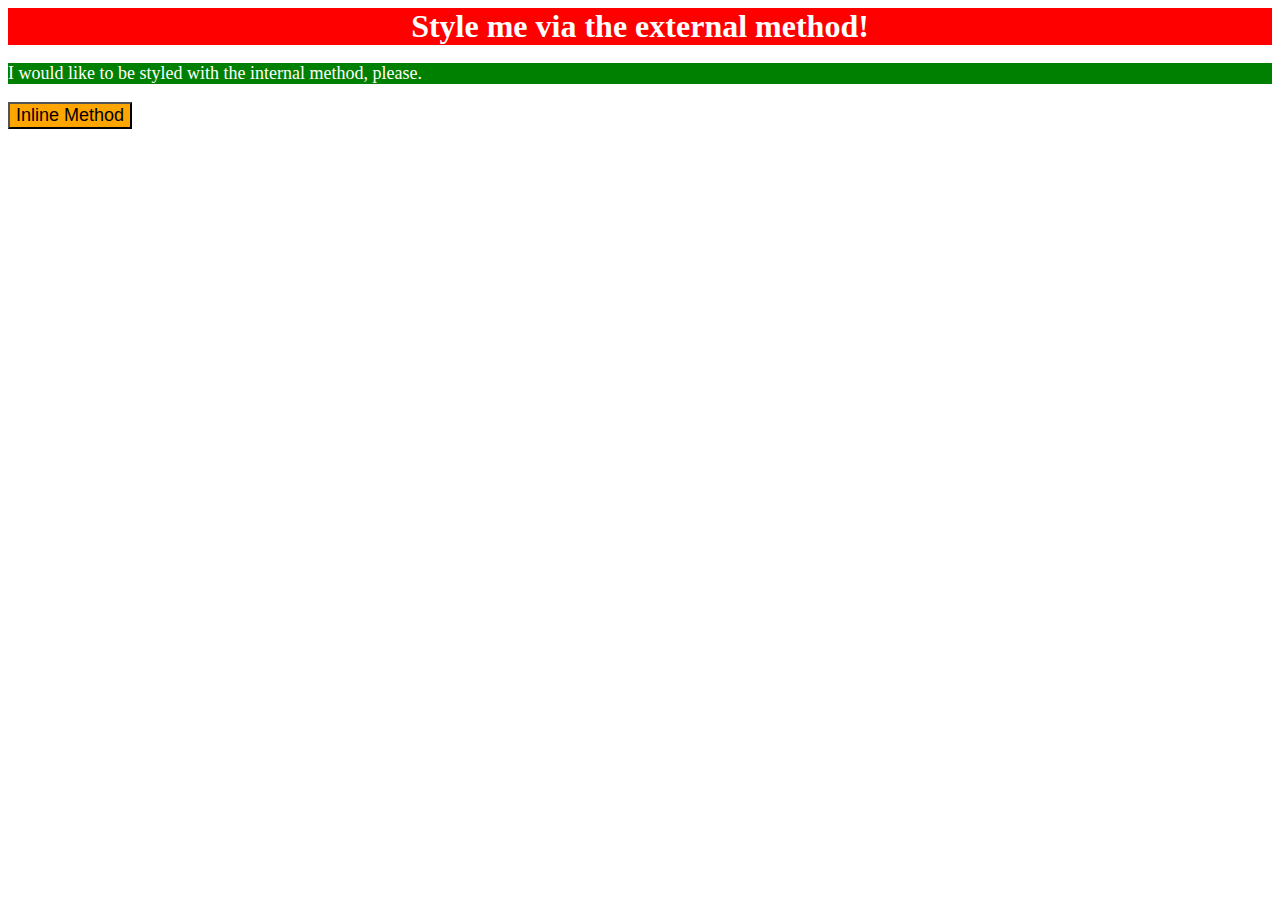
<file: foundations/01-css-methods/index.html>
<!DOCTYPE html>
<html lang="en">
  <head>
    <meta charset="UTF-8">
    <meta http-equiv="X-UA-Compatible" content="IE=edge">
    <meta name="viewport" content="width=device-width, initial-scale=1.0">
    <link rel="stylesheet" href="style.css">
    <style>
      p{
        background-color: green;
        color:white;
        font-size: 18px;
      }
    </style>
    <title>Methods for Adding CSS</title>
  </head>
  <body>
    <div>Style me via the external method!</div>
    <p>I would like to be styled with the internal method, please.</p>
    <button style="background-color: orange; font-size:18px;">Inline Method</button>
  </body>
</html>
</file>
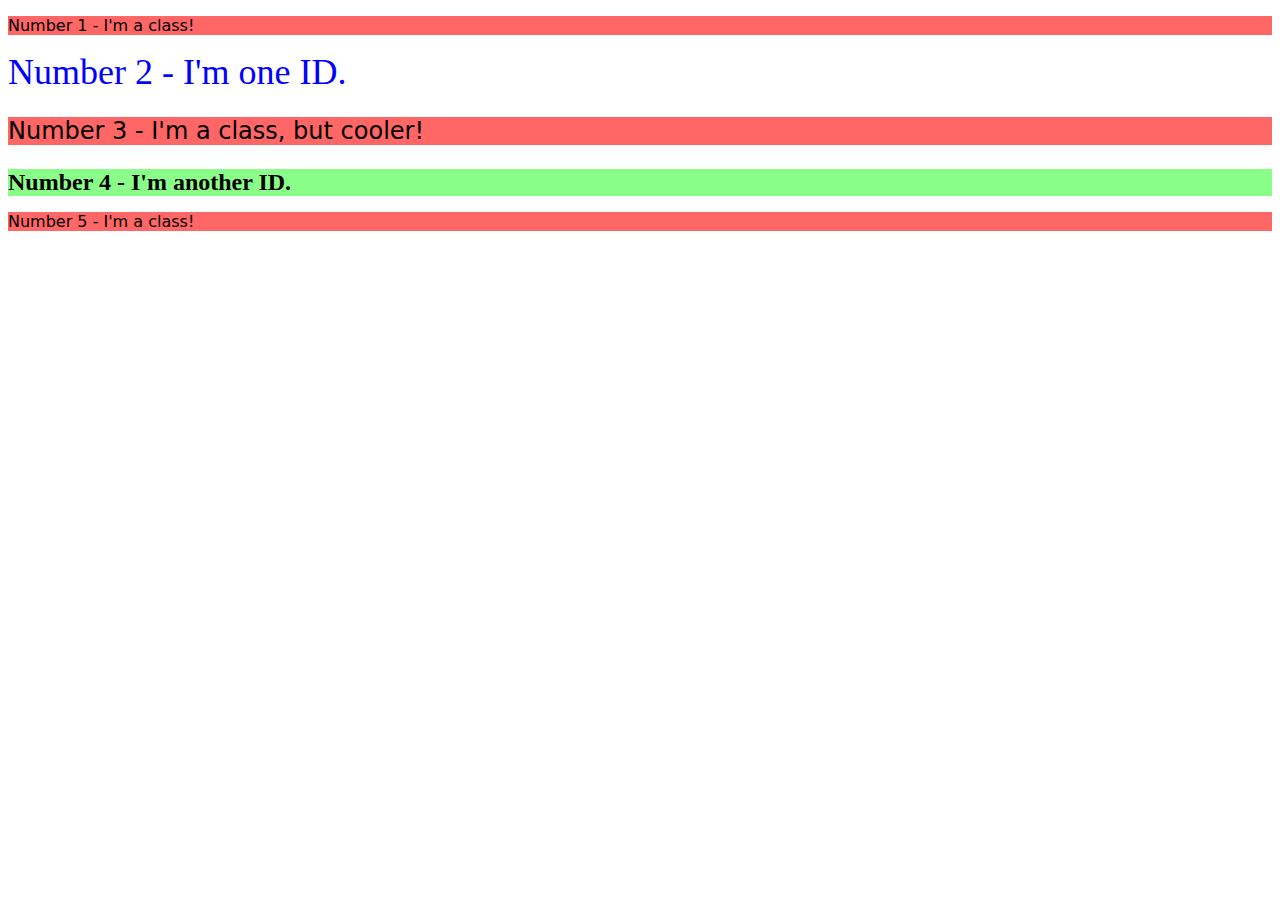
<file: foundations/02-class-id-selectors/index.html>
<!DOCTYPE html>
<html lang="en">
  <head>
    <meta charset="UTF-8">
    <meta http-equiv="X-UA-Compatible" content="IE=edge">
    <meta name="viewport" content="width=device-width, initial-scale=1.0">
    <title>Class and ID Selectors</title>
    <link rel="stylesheet" href="style.css">
  </head>
  <body>
    <p class="first">Number 1 - I'm a class!</p>
    <div id="second">Number 2 - I'm one ID.</div>
    <p class="third">Number 3 - I'm a class, but cooler!</p>
    <div id="forth">Number 4 - I'm another ID.</div>
    <p class="fifth">Number 5 - I'm a class!</p>
  </body>
</html>
</file>
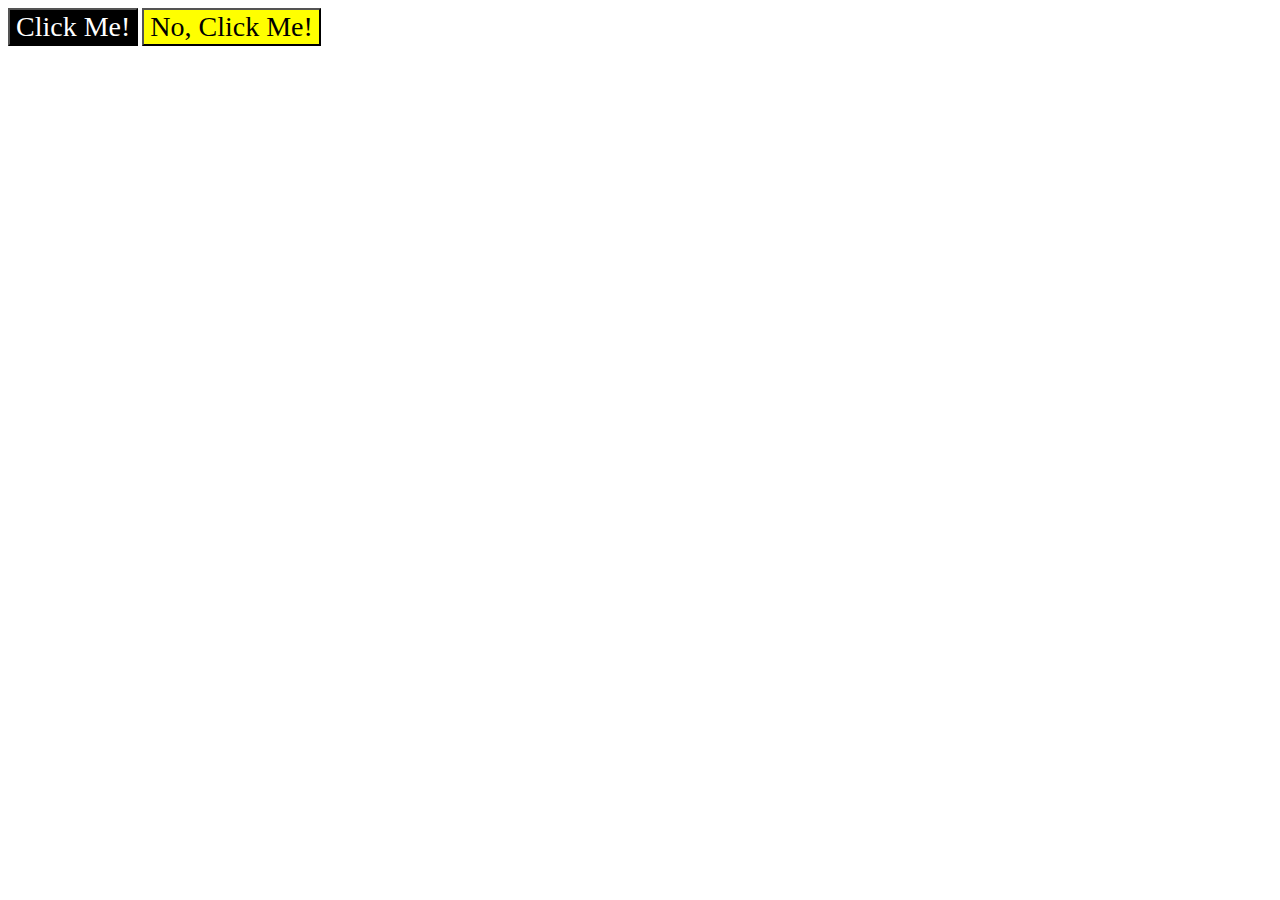
<file: foundations/03-grouping-selectors/index.html>
<!DOCTYPE html>
<html lang="en">
  <head>
    <meta charset="UTF-8">
    <meta http-equiv="X-UA-Compatible" content="IE=edge">
    <meta name="viewport" content="width=device-width, initial-scale=1.0">
    <title>Grouping Selectors</title>
    <link rel="stylesheet" href="style.css">
  </head>
  <body>
    <button class="First">Click Me!</button>
    <button class="Second">No, Click Me!</button>
  </body>
</html>
</file>
<file: foundations/01-css-methods/style.css>
/* style.css */

div {
    background-color: red;
    color: white;
    font-size: 32px;
    text-align: center;
    font-weight:bold;
}
</file>
<file: foundations/02-class-id-selectors/style.css>
/* style.css */

.first,
.third,
.fifth{
    background-color: #FF6666;
    font-family: 'Verdana', 'DejaVu Sans','sans-serif';
}

#second{
    color:#0000ff;
    font-size: 36px;
}

.third{
    font-size: 24px;
}

#forth{
    background-color: rgb(137, 255, 137);
    font-size: 24px;
    font-weight: bold;
}
</file>
<file: foundations/03-grouping-selectors/style.css>
/* style.css */

.First{
    background-color:rgb(0, 0, 0);
    color: #ffffff;
}

.Second{
    background-color: hsl(60, 100%, 50%);
}

.First,.Second{
    font-size: 28px;
    font-family: 'Helvetia','Times New Roman','sans-serif';
}
</file>
